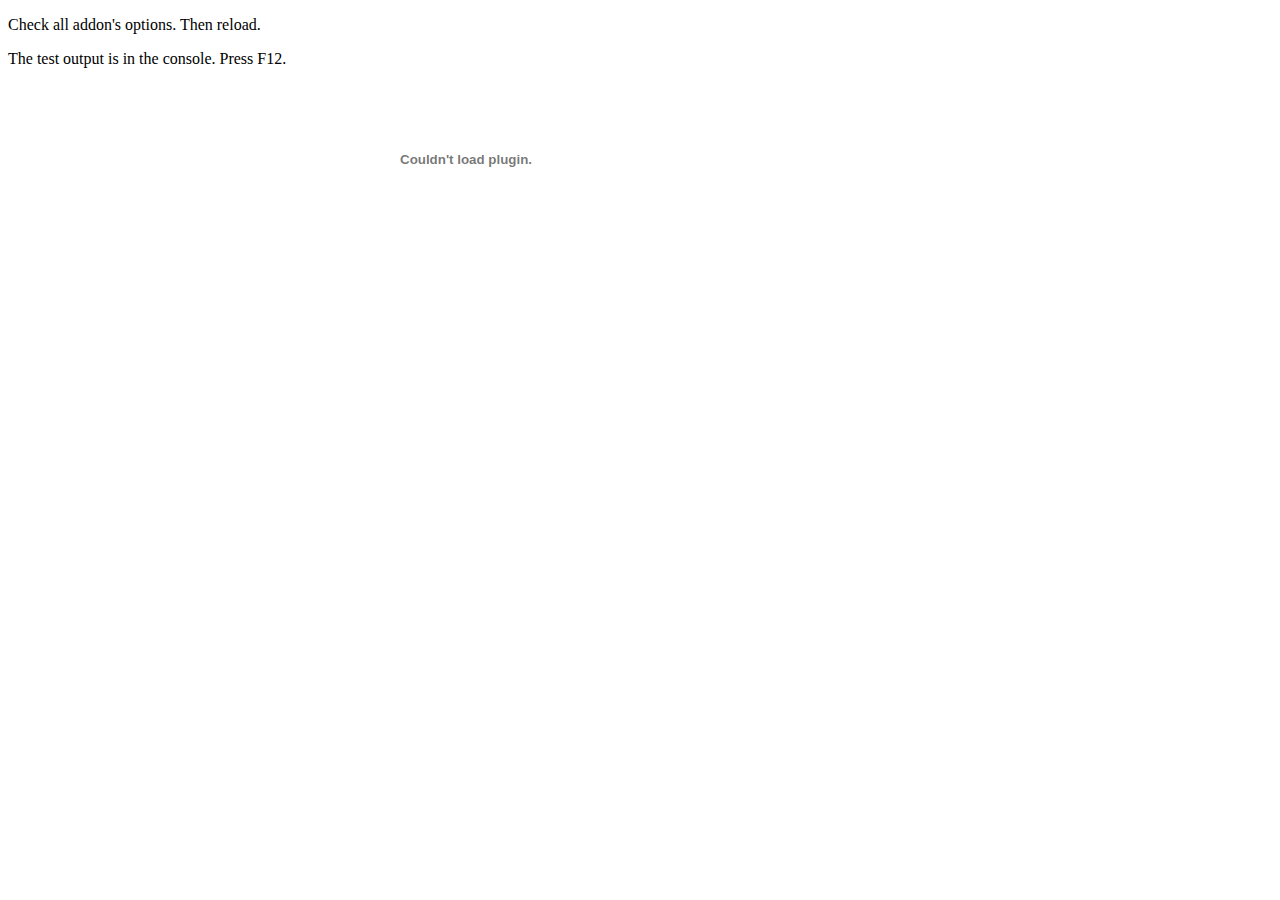
<file: tests/index.html>
<!DOCTYPE html>
<html>
  <head>
    <meta charset="utf-8">
    <title>Image Video Block - Tests</title>
  </head>
  <body>

    <!-- Info -->
    <p>Check all addon's options. Then reload.</p>
    <p>The test output is in the console. Press F12.</p>

    <!-- Elements -->
    <img>
    <video></video>
    <object type="application/x-shockwave-flash"></object>
    <svg></svg>
    <canvas></canvas>

    <!-- Tests -->
    <script src="tests.js"></script>

  </body>
</html>
</file>
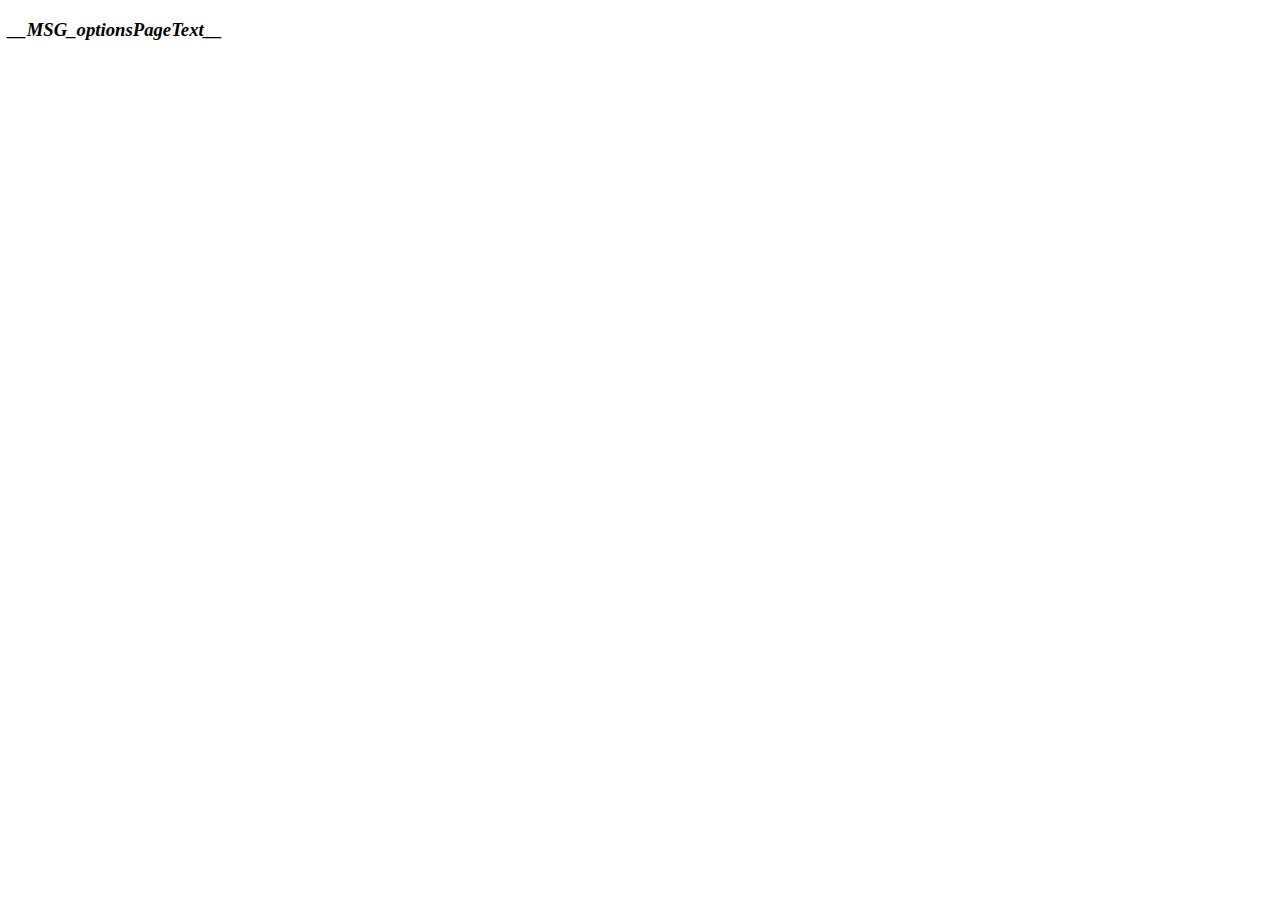
<file: src/options/options.html>
<!DOCTYPE html>
<html>
  <head>
    <meta charset="utf-8">
  </head>
  <body>

    <h3><i>__MSG_optionsPageText__</i></h3>

    <!-- scripts -->
    <script src="../scripts/translator.js" charset="utf-8"></script>
  </body>
</html>
</file>
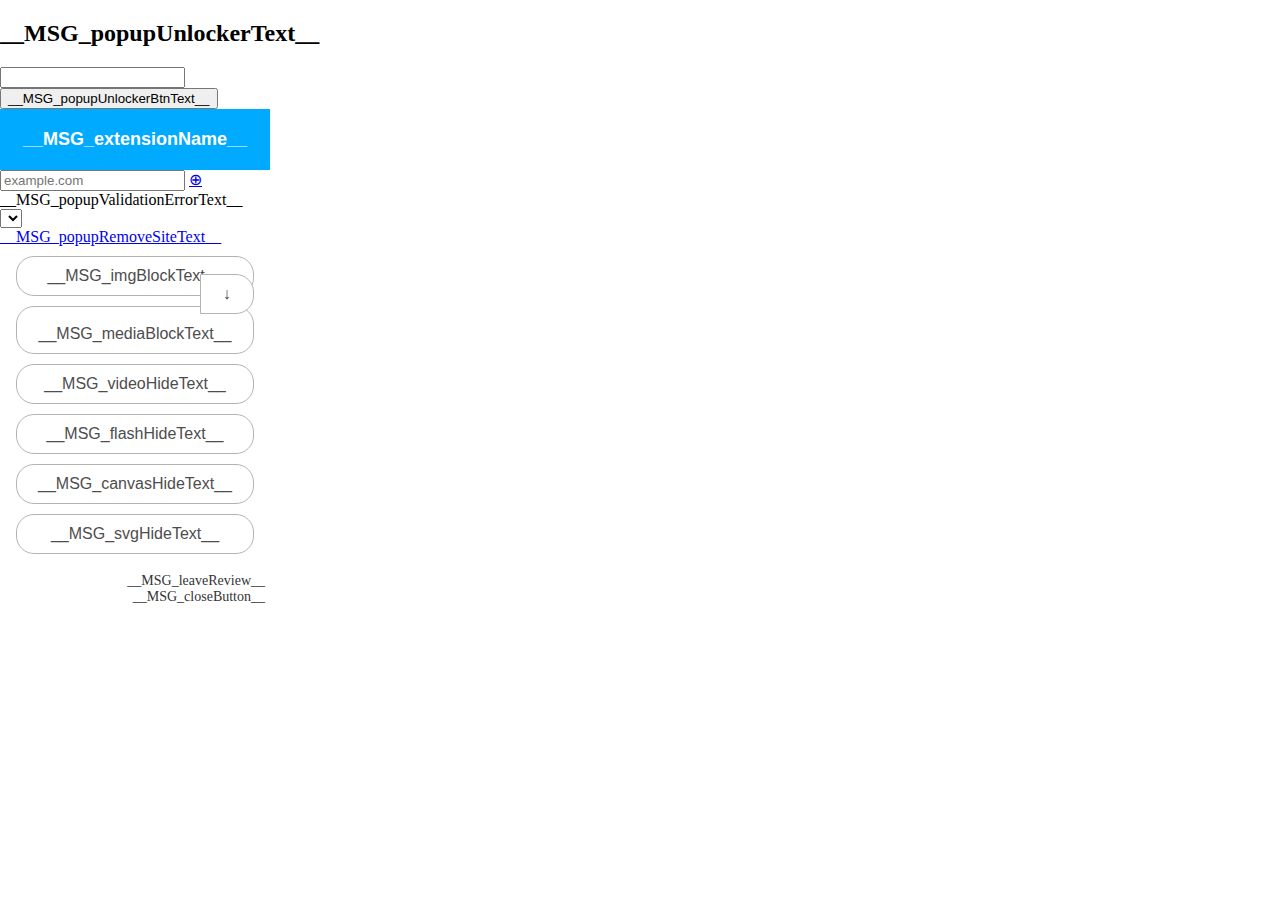
<file: src/popup/popup.html>
<!DOCTYPE html>
<html>
  <head>
    <meta charset="utf-8">
    <meta name="viewport" content="width=device-width, initial-scale=1.0">

    <link rel="stylesheet" href="popup.css">
  </head>
  <body>

    <div id="unlocker">
      <h2>__MSG_popupUnlockerText__</h2>
      <input id="password-input" type="password">
      <button id="unlock-btn">__MSG_popupUnlockerBtnText__</button>
    </div>

    <div id="content">

      <div class="header">
        <div class="container">
          __MSG_extensionName__
        </div>
      </div>

      <div class="settings">
        <div class="container">
          <div class="site-add">
            <input type="text" placeholder="example.com">
            <a href="#">&oplus;</a>
            <div class="validation-error">__MSG_popupValidationErrorText__</div>
          </div>
          <div class="site-list">
            <select></select>
            <br>
            <a href="#">__MSG_popupRemoveSiteText__</a>
          </div>
        </div>
      </div>

      <div class="options">
        <div class="container">
          <div id="imgBlock" class="btn" title="__MSG_imgBlockTooltip__">
            __MSG_imgBlockText__
            <div id="downloadImgs" class="btn-half" title="__MSG_downloadImagesTooltip__">&darr;</div>
          </div>
          <div id="mediaBlock" class="btn" title="__MSG_mediaBlockTooltip__">__MSG_mediaBlockText__</div>
          <div id="videoHide" class="btn" title="__MSG_videoHideTooltip__">__MSG_videoHideText__</div>
          <div id="flashHide" class="btn" title="__MSG_flashHideTooltip__">__MSG_flashHideText__</div>
          <div id="canvasHide" class="btn" title="__MSG_canvasHideTooltip__">__MSG_canvasHideText__</div>
          <div id="svgHide" class="btn" title="__MSG_svgHideTooltip__">__MSG_svgHideText__</div>
        </div>
      </div>

      <div class="footer">
        <div class="container">
          <a class="left" href="https://addons.mozilla.org/firefox/addon/image-video-block/">__MSG_leaveReview__</a>
          <a id="closeWindow" class="right" href="#">__MSG_closeButton__</a>
        </div>
      </div>

    </div>

    <!-- scripts -->
    <script src="popup.js" charset="utf-8"></script>
    <script src="../scripts/translator.js" charset="utf-8"></script>
  </body>
</html>
</file>
<file: src/popup/popup.css>
/* popup.css */


body {
  margin: 0px;
  width: 270px;

  use-select: none;
  -moz-user-select: none;
  -webkit-user-select: none;
  -ms-user-select: none;
}


/* Sections */
.header {
  padding: 20px;

  text-align: center;
  font-size: 18px;
  font-weight: bold;
  font-family: sans-serif;
  background-color: hsl(200, 100%, 50%);
  color: hsl(0, 0%, 100%);
  cursor: default;
}


.options {
  background-color: hsl(0, 0%, 100%);
}


.footer {
  margin-top: 14px;
  padding: 5px;
  overflow: auto;
}

.footer a {
  float: right;
  text-decoration: none;
  font-size: 14px;
  color: hsl(0, 0%, 20%);
}

.footer a:hover {
  text-decoration: underline;
}


/* Buttons */
.btn {
  margin: 10px auto;
  padding: 10px;
  width: 80%;

  text-align: center;
  font-family: sans-serif;
  background-color: hsl(0, 0%, 100%);
  color: hsl(0, 0%, 30%);
  border: 1px solid hsl(0, 0%, 70%);
  border-radius: 18px;
  cursor: pointer;
}

.btn:hover {
  border-color: hsl(0, 0%, 30%);
}

.btn.active {
  color: hsl(0, 0%, 100%);
  background-color: hsl(200, 100%, 50%);
  border-color: hsl(200, 100%, 50%);
}


.btn-half {
  position: relative;
  float: right;
  top: -11px;
  right: -11px;
  width: 15%;
  padding: 10px;

  text-align: center;
  color: hsl(0, 0%, 30%);
  background-color: hsl(0, 0%, 100%);
  border: 1px solid hsl(0, 0%, 70%);
  border-top-right-radius: 18px;
  border-bottom-right-radius: 18px;
  cursor: pointer;
}

.btn-half:hover {
  border-color: hsl(0, 0%, 30%);
}

.btn-half:active {
  background-color: hsl(0, 0%, 98%);
}

.btn:hover .btn-half {
  border-top-color: hsl(0, 0%, 30%);
  border-right-color: hsl(0, 0%, 30%);
  border-bottom-color: hsl(0, 0%, 30%);
}

.btn.active .btn-half {
  display: none;
}
</file>
